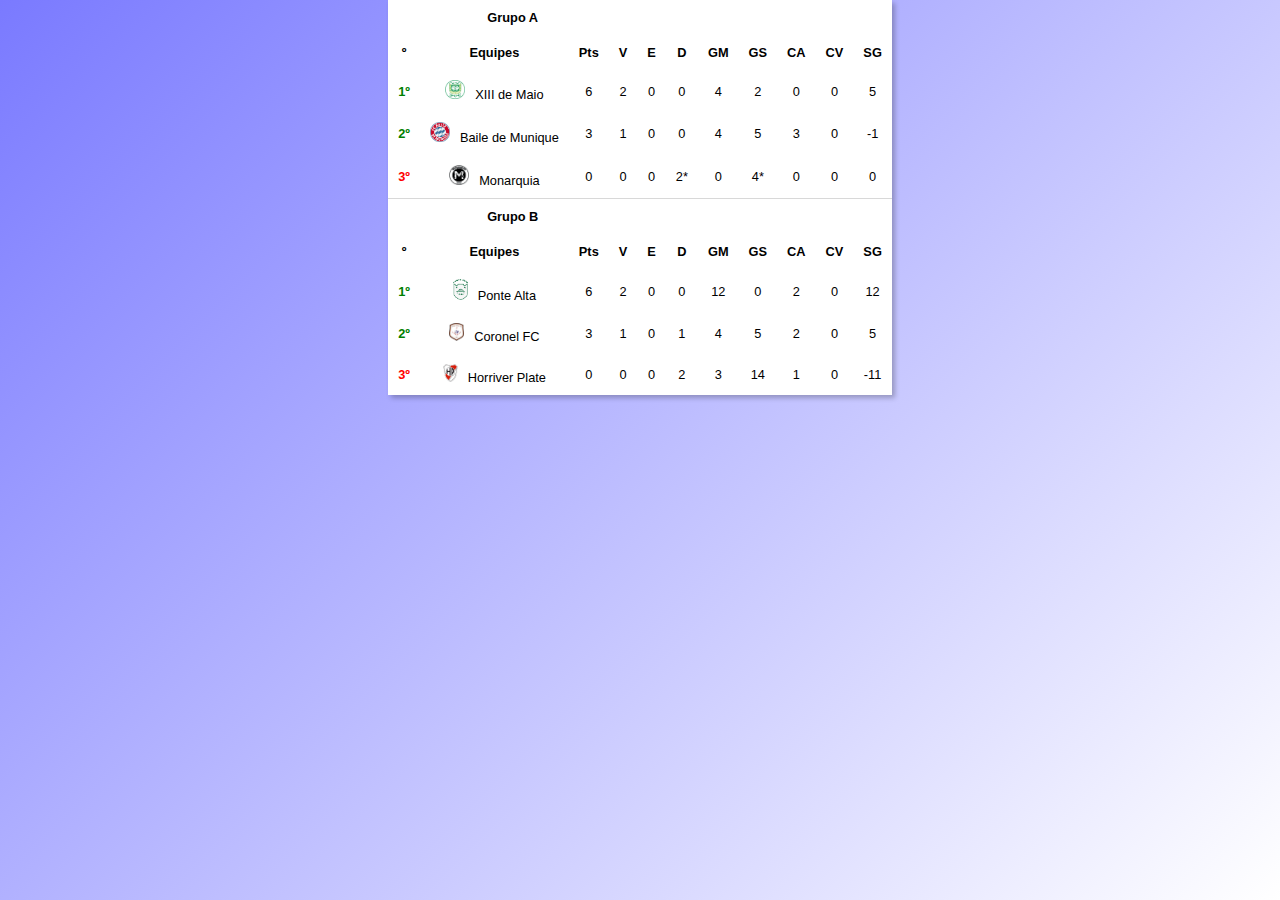
<file: tabela.html>
<!DOCTYPE html>
<html lang="pt-br">
<head>
    <meta charset="UTF-8">
    <meta name="viewport" content="width=device-width, initial-scale=1.0">
    <title>Tabela</title>

    <style>
        * {
            margin: 0px;
            padding: 0px;
        }
        body {
            font-family: Arial, Helvetica, sans-serif;
            background-image: linear-gradient(135deg, #0000ff85, white);
            background-attachment: fixed;
        }

        table {
            border-collapse: collapse;
            background-color: white;
            margin: auto;
            box-shadow: 3px 3px 5px rgba(0, 0, 0, 0.247);
            font-size: 0.8em;
        }

        th, td {
            padding: 10px;
            text-align: center;
        }

        .classificado {
            color: green;
        }

        .eliminado {
            color: red;
        }
        .div {
            border-top: 1px solid rgba(0, 0, 0, 0.151);
        }

        .imgt {

            padding: 0px 10px 0px 0px;
        }
    </style>

</head>
<body>
    <table>
        <thead>
            <tr>
                <th colspan="4">Grupo A</th>
            </tr>
            <tr>
                <th>º</th>
                <th>Equipes</th>
                <th>Pts</th>
                <th>V</th>
                <th>E</th>
                <th>D</th>
                <th>GM</th>
                <th>GS</th>
                <th>CA</th>
                <th>CV</th>
                <th>SG</th>
            </tr>
        </thead>

        <tbody>
            <tr>
                <th class="classificado">1º</th>
                <td><img class="imgt" width="20px" src="equipes/13demaio.png" alt="">XIII de Maio</td>
                <td>6</td>
                <td>2</td>
                <td>0</td>
                <td>0</td>
                <td>4</td>
                <td>2</td>
                <td>0</td>
                <td>0</td>
                <td>5</td>
            </tr>
            <tr>
                <th class="classificado">2º</th>
                <td><img class="imgt" width="20px" src="equipes/bailedemunique.png" alt="">Baile de Munique</td>
                <td>3</td>
                <td>1</td>
                <td>0</td>
                <td>0</td>
                <td>4</td>
                <td>5</td>
                <td>3</td>
                <td>0</td>
                <td>-1</td>
            </tr>
            <tr>
                <th class="eliminado">3º</th>
                <td><img class="imgt" width="20px" src="equipes/monarquia.png" alt="">Monarquia</td>
                <td>0</td>
                <td>0</td>
                <td>0</td>
                <td>2*</td>
                <td>0</td>
                <td>4*</td>
                <td>0</td>
                <td>0</td>
                <td>0</td>
            </tr>

            <thead>
                <tr class="div">
                    <th colspan="4">Grupo B</th>
                </tr>
                <tr>
                    <th>º</th>
                    <th>Equipes</th>
                    <th>Pts</th>
                    <th>V</th>
                    <th>E</th>
                    <th>D</th>
                    <th>GM</th>
                    <th>GS</th>
                    <th>CA</th>
                    <th>CV</th>
                    <th>SG</th>
                </tr>
            </thead>
    
            <tbody>
                <tr>
                    <th class="classificado">1º</th>
                    <td><img class="imgt" width="15px" src="equipes/pontealta.png" alt="">Ponte Alta</td>
                    <td>6</td>
                    <td>2</td>
                    <td>0</td>
                    <td>0</td>
                    <td>12</td>
                    <td>0</td>
                    <td>2</td>
                    <td>0</td>
                    <td>12</td>
                </tr>
                <tr>
                    <th class="classificado">2º</th>
                    <td><img class="imgt" width="15px" src="equipes/Coronelfc.png" alt="">Coronel FC</td>
                    <td>3</td>
                    <td>1</td>
                    <td>0</td>
                    <td>1</td>
                    <td>4</td>
                    <td>5</td>
                    <td>2</td>
                    <td>0</td>
                    <td>5</td>
                </tr>
                <tr>
                    <th class="eliminado">3º</th>
                    <td><img class="imgt" width="15px" src="equipes/horriverplate.png" alt="">Horriver Plate</td>
                    <td>0</td>
                    <td>0</td>
                    <td>0</td>
                    <td>2</td>
                    <td>3</td>
                    <td>14</td>
                    <td>1</td>
                    <td>0</td>
                    <td>-11</td>
                </tr>
        </tbody>

        <tfoot></tfoot>
    </table>

</body>
</html>
</file>
